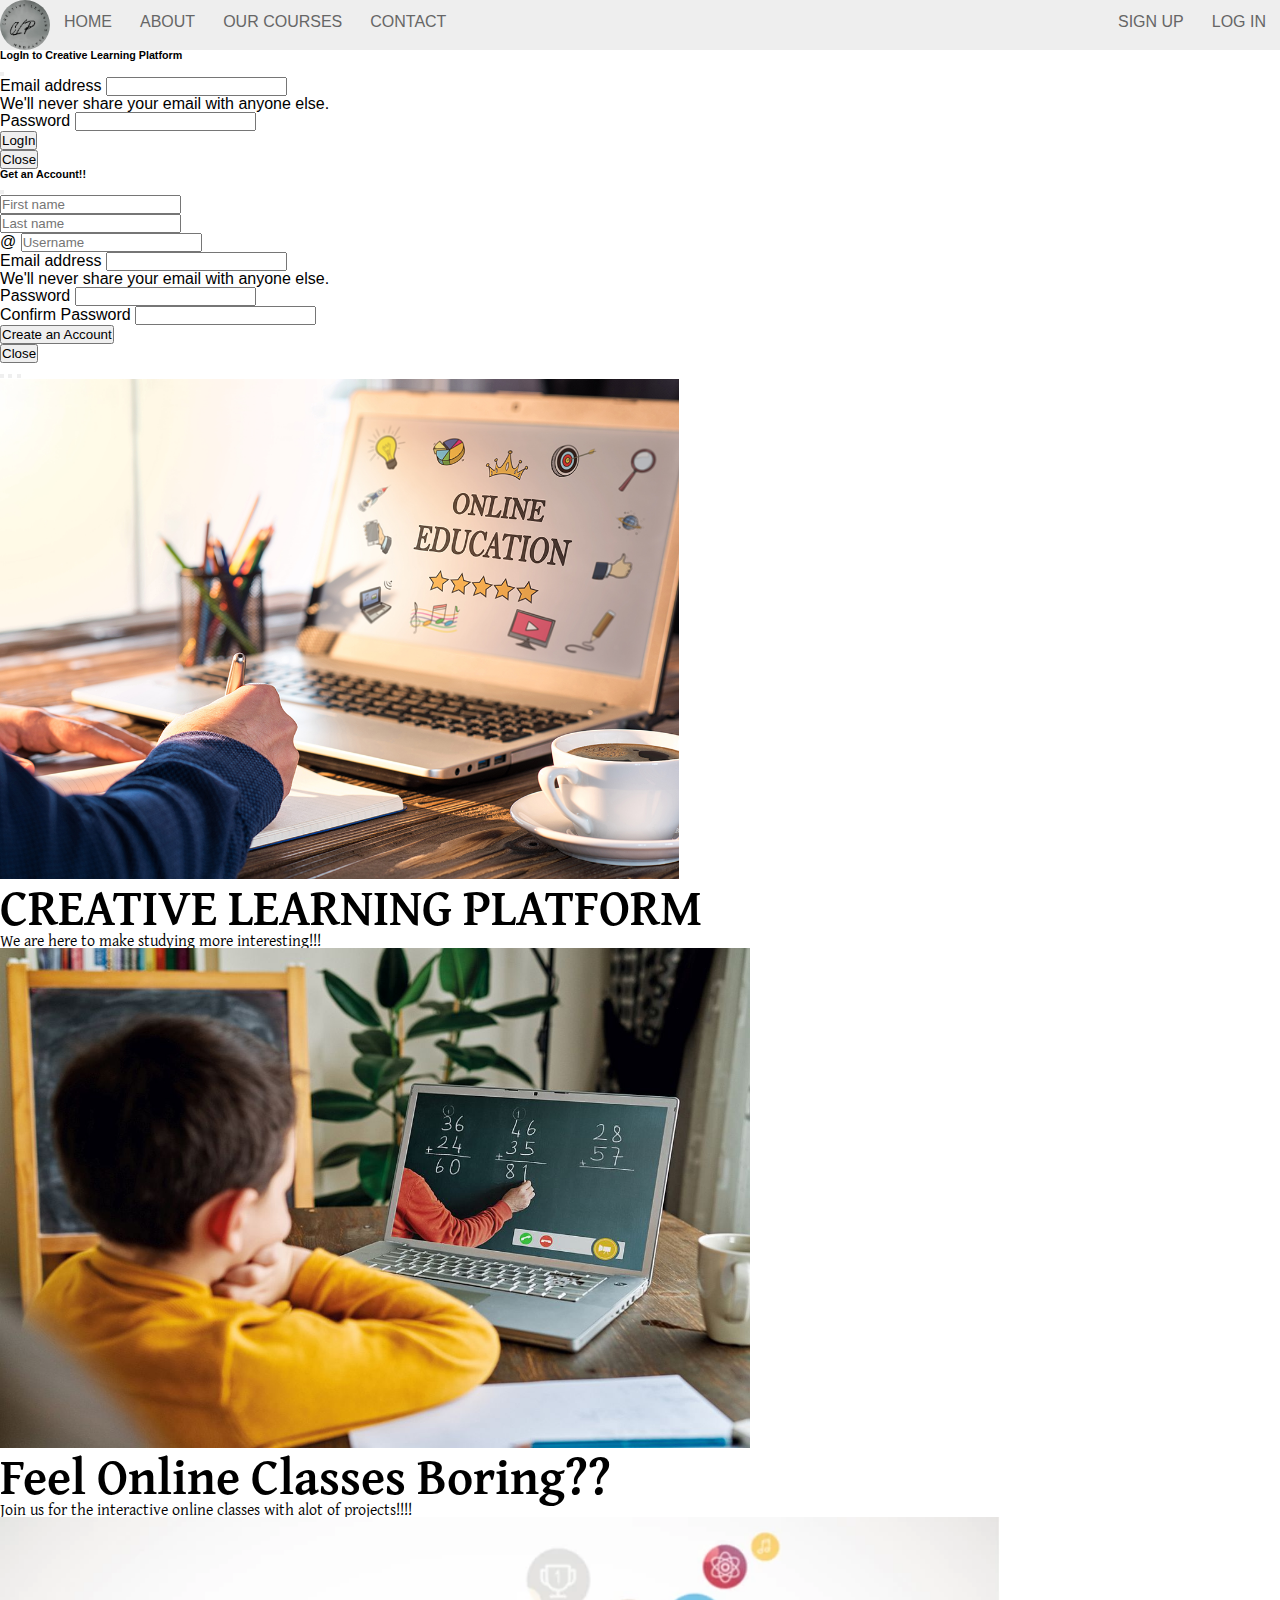
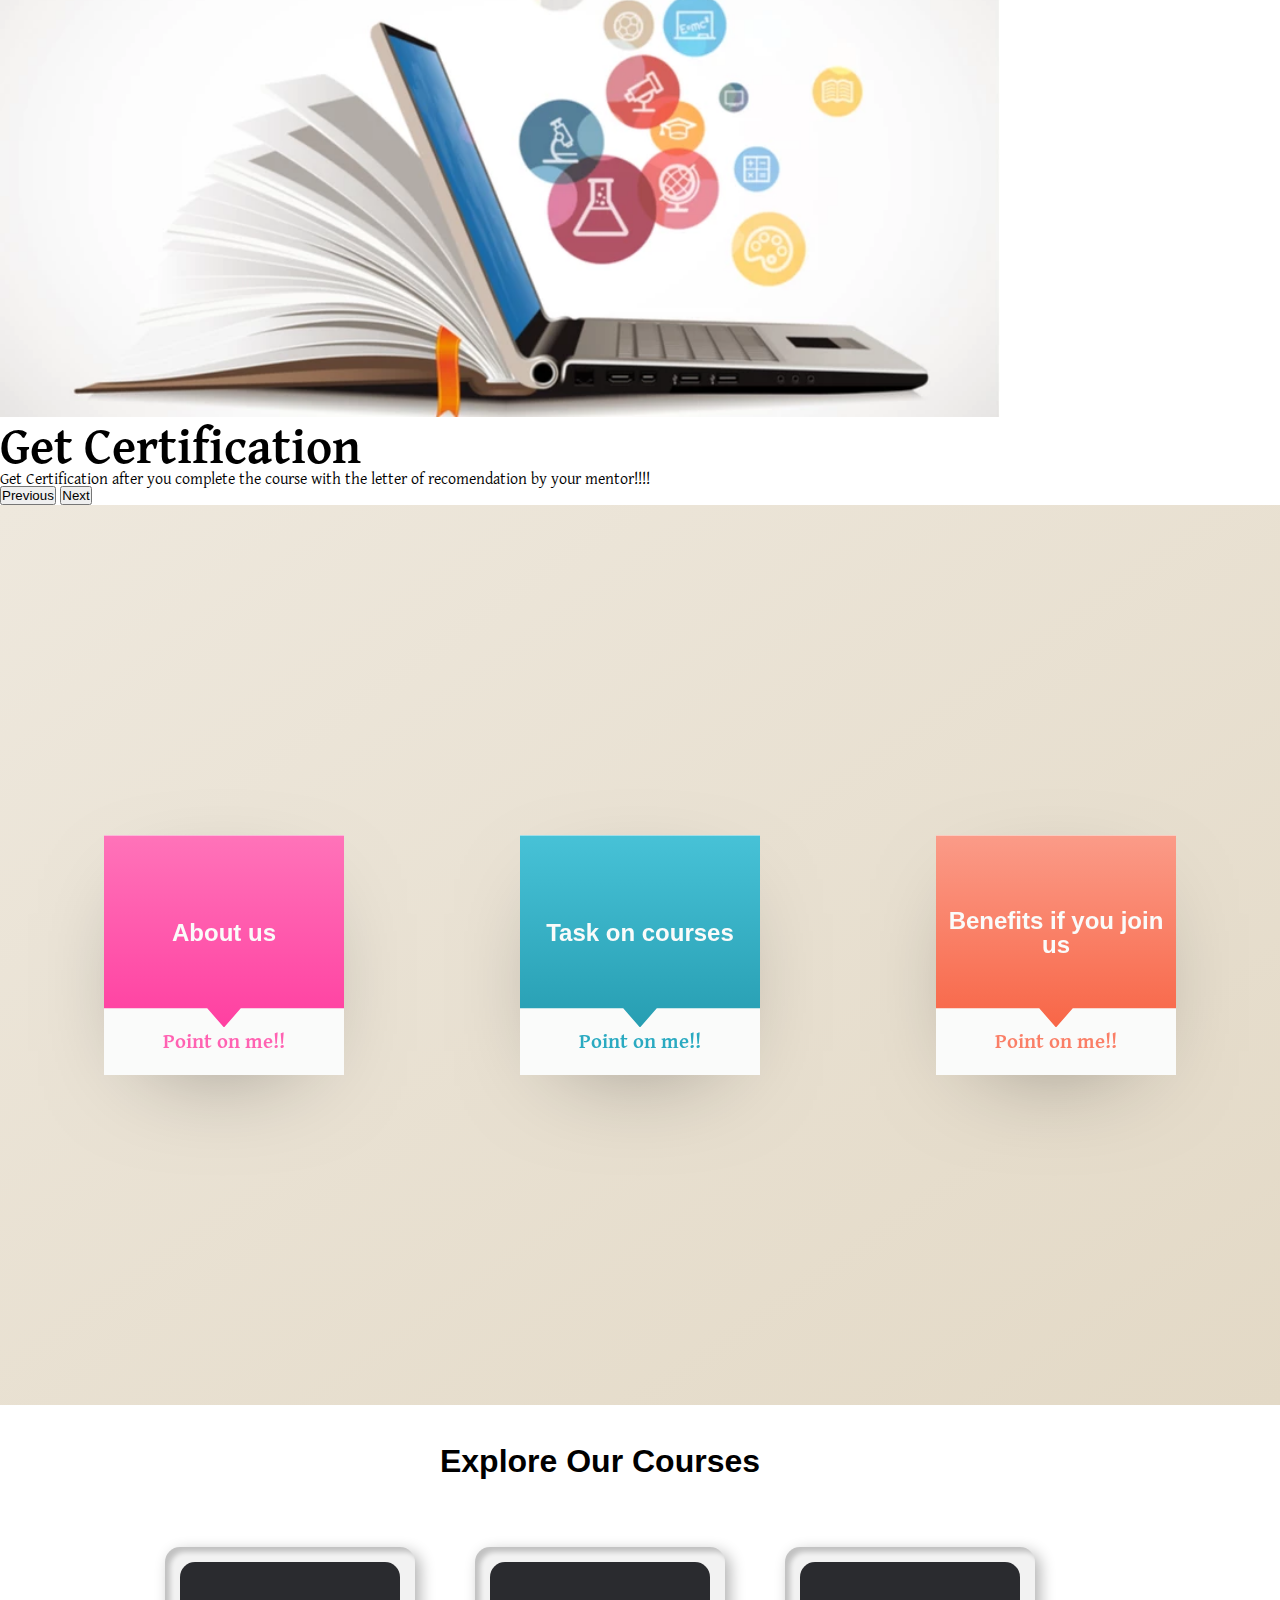
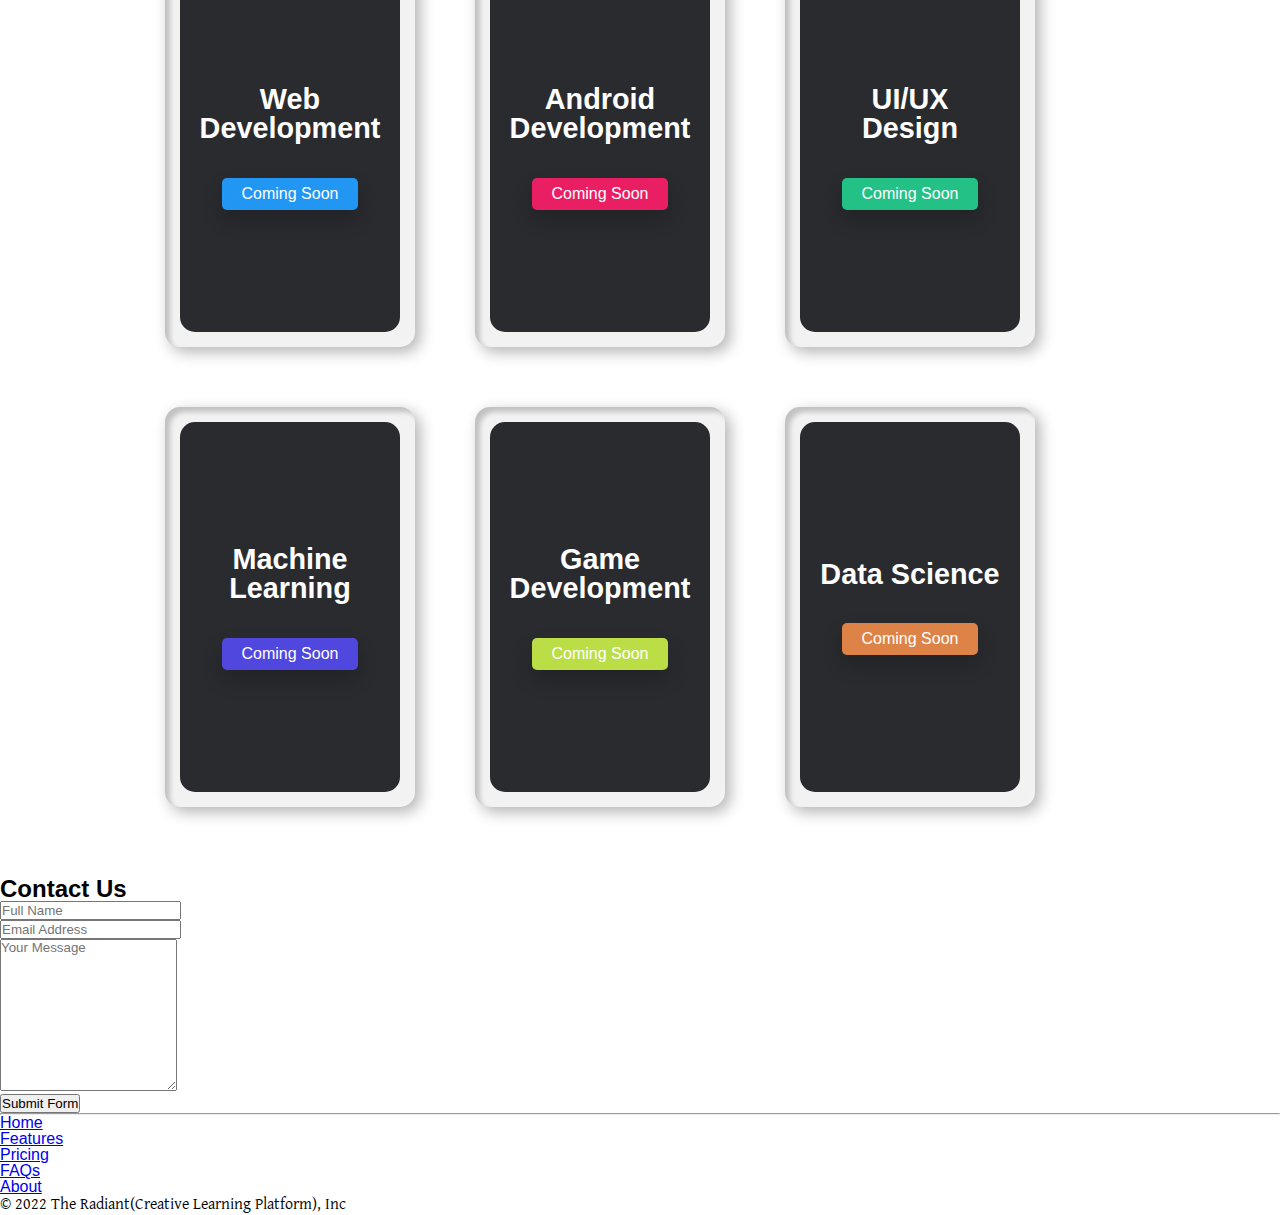
<file: index.html>
<!DOCTYPE html>
<html lang="en">

<head>
  <meta charset="UTF-8">
  <meta http-equiv="X-UA-Compatible" content="IE=edge">
  <meta name="viewport" content="width=device-width, initial-scale=1.0">
  <title>Document</title>
  <link href="https://cdn.jsdelivr.net/npm/bootstrap@5.2.0-beta1/dist/css/bootstrap.min.css" rel="stylesheet"
    integrity="sha384-0evHe/X+R7YkIZDRvuzKMRqM+OrBnVFBL6DOitfPri4tjfHxaWutUpFmBp4vmVor" crossorigin="anonymous">
  <link rel="stylesheet" href="index.css">
  <link rel="preconnect" href="https://fonts.googleapis.com">
  <link rel="preconnect" href="https://fonts.gstatic.com" crossorigin>
  <link href="https://fonts.googleapis.com/css2?family=Gentium+Plus:ital,wght@1,700&display=swap" rel="stylesheet">
</head>

<body>
  <nav>
    <ul class="topnav" id="dropdownClick">
      <li class="logo">
        <embed src="Grey Minimalist Circle Script Signature Animated Logo.gif" frameborder="0"></embed>
      </li>
      <li>
        <a href="#home">Home</a>
      </li>
      <li>
        <a href="#about">About</a>
      </li>
      <li>
        <a href="#ourcourses">Our Courses</a>
      </li>
      <li>
        <a href="#contact">Contact</a>
      </li>
      <li class="topnav-right">
        <a href="#login" data-bs-toggle="modal"
        data-bs-target="#loginModal">Log In</a>
      </li>
      <li class="topnav-right">
        <a href="#signup" data-bs-toggle="modal"
        data-bs-target="#signupModal">Sign Up</a>
      </li>
      <li class="dropdownIcon"><a href="javascript:void(0)" onclick="dropdownMenu()">☰</a></li>

    </ul>
  </nav>
  <!-- LogIn Modal -->
    <div class="modal fade" id="loginModal" tabindex="-1" aria-labelledby="loginModalLabel" aria-hidden="true">
        <div class="modal-dialog">
            <div class="modal-content">
                <div class="modal-header">
                    <h6 class="modal-title" id="loginModalLabel">LogIn to Creative Learning Platform</h6>
                    <button type="button" class="btn-close" data-bs-dismiss="modal" aria-label="Close"></button>
                </div>
                <div class="modal-body">
                    <form>
                        <div class="mb-3">
                            <label for="exampleInputEmail1" class="form-label">Email address</label>
                            <input type="email" class="form-control" id="exampleInputEmail1"
                                aria-describedby="emailHelp">
                            <div id="emailHelp" class="form-text">We'll never share your email with anyone else.</div>
                        </div>
                        <div class="mb-3">
                            <label for="exampleInputPassword1" class="form-label">Password</label>
                            <input type="password" class="form-control" id="exampleInputPassword1">
                        </div>
                        
                        <button type="submit" class="btn btn-primary">LogIn</button>
                    </form>
                </div>
                <div class="modal-footer">
                    <button type="button" class="btn btn-secondary" data-bs-dismiss="modal">Close</button>
                </div>
            </div>
        </div>
    </div>
    

    <!-- SignUp Modal -->
    <div class="modal fade" id="signupModal" tabindex="-1" aria-labelledby="signupModalLabel" aria-hidden="true">
        <div class="modal-dialog">
            <div class="modal-content">
                <div class="modal-header">
                    <h6 class="modal-title" id="signupModalLabel">Get an Account!!</h6>
                    <button type="button" class="btn-close" data-bs-dismiss="modal" aria-label="Close"></button>
                </div>
                <div class="modal-body">
                    <form>
                        <div class="mb-3">
                            <div class="row">
                                <div class="col">
                                    <input type="text" class="form-control" placeholder="First name"
                                        aria-label="First name">
                                </div>
                                <div class="col">
                                    <input type="text" class="form-control" placeholder="Last name"
                                        aria-label="Last name">
                                </div>
                            </div>
                            <div class="input-group mb-3 my-4">
                                <span class="input-group-text" id="basic-addon1">@</span>
                                <input type="text" class="form-control" placeholder="Username" aria-label="Username"
                                    aria-describedby="basic-addon1">
                            </div>
                            <label for="exampleInputEmail1" class="form-label">Email address</label>
                            <input type="email" class="form-control" id="exampleInputEmail1"
                                aria-describedby="emailHelp">
                            <div id="emailHelp" class="form-text">We'll never share your email with anyone else.</div>
                        </div>
                        <div class="mb-3">
                            <label for="exampleInputPassword1" class="form-label">Password</label>
                            <input type="password" class="form-control" id="exampleInputPassword1">
                        </div>
                        <div class="mb-3">
                            <label for="cexampleInputPassword1" class="form-label">Confirm Password</label>
                            <input type="password" class="form-control" id="cexampleInputPassword1">
                        </div>
                        <button type="submit" class="btn btn-primary">Create an Account</button>
                    </form>
                </div>
                <div class="modal-footer">
                    <button type="button" class="btn btn-secondary" data-bs-dismiss="modal">Close</button>
                </div>
            </div>
        </div>
    </div>
  <!-------------------------------------------Carousel----------------------------------------------------->

  <div id="carouselExampleCaptions" class="carousel slide" data-bs-ride="false">
    <div class="carousel-indicators">
      <button type="button" data-bs-target="#carouselExampleCaptions" data-bs-slide-to="0" class="active"
        aria-current="true" aria-label="Slide 1"></button>
      <button type="button" data-bs-target="#carouselExampleCaptions" data-bs-slide-to="1"
        aria-label="Slide 2"></button>
      <button type="button" data-bs-target="#carouselExampleCaptions" data-bs-slide-to="2"
        aria-label="Slide 3"></button>
    </div>
    <div class="carousel-inner">
      <div class="carousel-item active">
        <img src="online-education.png" class="d-block w-100" alt="..." height="500px">
        <div class="carousel-caption d-none d-md-block text-info">
          <h5>CREATIVE LEARNING PLATFORM</h5>
          <p>We are here to make studying more interesting!!!</p>
        </div>
      </div>
      <div class="carousel-item">
        <img src="online study.jpg" class="d-block w-100" alt="..." height="500px">
        <div class="carousel-caption d-none d-md-block text-dark">
          <h5>Feel Online Classes Boring??</h5>
          <p>Join us for the interactive online classes with alot of projects!!!!</p>
        </div>
      </div>
      <div class="carousel-item">
        <img src="Alternative-ways-of-learning.png" class="d-block w-100" alt="..." height="500px">
        <div class="carousel-caption d-none d-md-block text-danger">
          <h5>Get Certification</h5>
          <p>Get Certification after you complete the course with the letter of recomendation by your mentor!!!!</p>
        </div>
      </div>
    </div>
    <button class="carousel-control-prev" type="button" data-bs-target="#carouselExampleCaptions" data-bs-slide="prev">
      <span class="carousel-control-prev-icon" aria-hidden="true"></span>
      <span class="visually-hidden">Previous</span>
    </button>
    <button class="carousel-control-next" type="button" data-bs-target="#carouselExampleCaptions" data-bs-slide="next">
      <span class="carousel-control-next-icon" aria-hidden="true"></span>
      <span class="visually-hidden">Next</span>
    </button>
  </div>
  <div class="b-example-divider"></div>

  <!-- --------------------------------------About Us------------------------------------------------------------------ -->
  <main class="main" id="about">

    <section class="card-area">

      <!-- Card: about us-->
      <section class="card-section">
        <div class="card">
          <div class="flip-card">
            <div class="flip-card__container">
              <div class="card-front">
                <div class="card-front__tp card-front__tp--aboutus">

                  <h2 class="card-front__heading">
                    About us
                  </h2>
                </div>

                <div class="card-front__bt">
                  <p class="card-front__text-view card-front__text-view--aboutus">
                    Point on me!!
                  </p>
                </div>
              </div>
              <div class="card-back">
                <embed src="image_processing20200731-32346-ubmbn0.gif" class="gif_container" type="">
              </div>
            </div>
          </div>

          <div class="inside-page">
            <div class="inside-page__container">
              <h3 class="inside-page__heading inside-page__heading--aboutus">
                about us
              </h3>
              <p class="inside-page__text">
                We are here to make online education more interesting by teaching online courses with some fun task which you will be interested to take part in!!!
              </p>
            </div>
          </div>
        </div>
      </section>

      <!-- Card: why us -->
      <section class="card-section">
        <div class="card">
          <div class="flip-card">
            <div class="flip-card__container">
              <div class="card-front">
                <div class="card-front__tp card-front__tp--whyus">
                  <h2 class="card-front__heading">
                    Task on courses
                  </h2>
                </div>

                <div class="card-front__bt">
                  <p class="card-front__text-view card-front__text-view--whyus">
                    Point on me!!
                  </p>
                </div>
              </div>

              <div class="card-back">

              </div>
            </div>
          </div>

          <div class="inside-page">
            <div class="inside-page__container">
              <h3 class="inside-page__heading inside-page__heading--whyus">
                What will happen in the course you choose??
              </h3>
              <p class="inside-page__text">
                In your course you will get pre-recorded video to watch professional teachers and in the end of topic you have to do a task either in group or in individual depending on the task which is given.
              </p>

            </div>
          </div>
        </div>
      </section>

      <!-- Card: Benefits joining us -->
      <section class="card-section">
        <div class="card">
          <div class="flip-card">
            <div class="flip-card__container">
              <div class="card-front">
                <div class="card-front__tp card-front__tp--benefit">
                  <h2 class="card-front__heading" style="text-align: center ;">
                    Benefits if you join us
                  </h2>
                </div>

                <div class="card-front__bt">
                  <p class="card-front__text-view card-front__text-view--benefit">
                    Point on me!!
                  </p>
                </div>
              </div>
              <div class="card-back">

              </div>
            </div>
          </div>

          <div class="inside-page">
            <div class="inside-page__container">
              <h3 class="inside-page__heading inside-page__heading--benefit">
                What are the Benefits???
              </h3>
              <p class="inside-page__text">
                You will have a amazing experience in the course you choose followed by a big project which will be guided by your mentor and upon completing the course you will recieve certificate and the letter of recomendation from your respected mentor.
              </p>
            </div>
          </div>
        </div>
      </section>
  </main>




  <!-- ---------------------------- Our Courses ---------------------------------------------------------------------------- -->
  <div class="container" id="ourcourses">
    <h1> Explore Our Courses</h1>
  </div>

  <div class="container">
    <div class="card">
      <div class="box">
        <div class="content">
          <h3>Web Development</h3>
          <a href="#">Coming Soon</a>
        </div>
      </div>
    </div>

    <div class="card">
      <div class="box">
        <div class="content">
          <h3>Android Development</h3>
          <a href="#">Coming Soon</a>
        </div>
      </div>
    </div>

    <div class="card">
      <div class="box">
        <div class="content">
          <h3>UI/UX Design</h3>
          <a href="#">Coming Soon</a>
        </div>
      </div>
    </div>
    <div class="card">
      <div class="box">
        <div class="content">
          <h3>Machine Learning</h3>
          <a href="#">Coming Soon</a>
        </div>
      </div>
    </div>
    <div class="card">
      <div class="box">
        <div class="content">
          <h3>Game Development</h3>
           
          <a href="#">Coming Soon</a>
        </div>
      </div>
    </div>
    <div class="card">
      <div class="box">
        <div class="content">
          <h3>Data Science</h3>
          <a href="#">Coming Soon</a>
        </div>
      </div>
    </div>
  </div>
  <!-- ------------------------------------------------------Contact---------------------------------------------------------- -->
  <div class="container-sm text-center my-4" id="contact">
    <h2>
      Contact Us
    </h2>
  </div>
  <div class="container-sm">
    <form target="_blank" action="https://formsubmit.co/team.theradiant@gmail.com" method="POST">
      <div class="form-group">
        <div class="form-row">
          <div class="col">
            <input type="text" name="name" class="form-control" placeholder="Full Name" required>
          </div>
          <div class="col">
            <input type="email" name="email" class="form-control" placeholder="Email Address" required>
          </div>
        </div>
      </div>
      <div class="form-group">
        <textarea placeholder="Your Message" class="form-control" name="message" rows="10" required></textarea>
      </div>
      <input type="hidden" name="_next" value="https://radiant11.netlify.app/">
      <button type="submit" class="btn btn-lg btn-dark btn-block">Submit Form</button>
    </form>
  </div>




  <!-------------------------------------Footer--------------------------------------------------->
  <div class="container-fluid">
    <hr>
    <footer class="py-3 my-4">
      <ul class="nav justify-content-center border-bottom pb-3 mb-3">
        <li class="nav-item"><a href="#" class="nav-link px-2 text-muted">Home</a></li>
        <li class="nav-item"><a href="#" class="nav-link px-2 text-muted">Features</a></li>
        <li class="nav-item"><a href="#" class="nav-link px-2 text-muted">Pricing</a></li>
        <li class="nav-item"><a href="#" class="nav-link px-2 text-muted">FAQs</a></li>
        <li class="nav-item"><a href="#" class="nav-link px-2 text-muted">About</a></li>
      </ul>
      <p class="text-center text-muted">© 2022 The Radiant(Creative Learning Platform), Inc</p>
    </footer>
  </div>













  <script>
    function dropdownMenu() {
      var x = document.getElementById("dropdownClick");
      if (x.className === "topnav") {
        x.className += " responsive";
      }
    }
  </script>


  <script src="https://cdn.jsdelivr.net/npm/bootstrap@5.2.0-beta1/dist/js/bootstrap.bundle.min.js"
    integrity="sha384-pprn3073KE6tl6bjs2QrFaJGz5/SUsLqktiwsUTF55Jfv3qYSDhgCecCxMW52nD2"
    crossorigin="anonymous"></script>
</body>

</html>
</file>
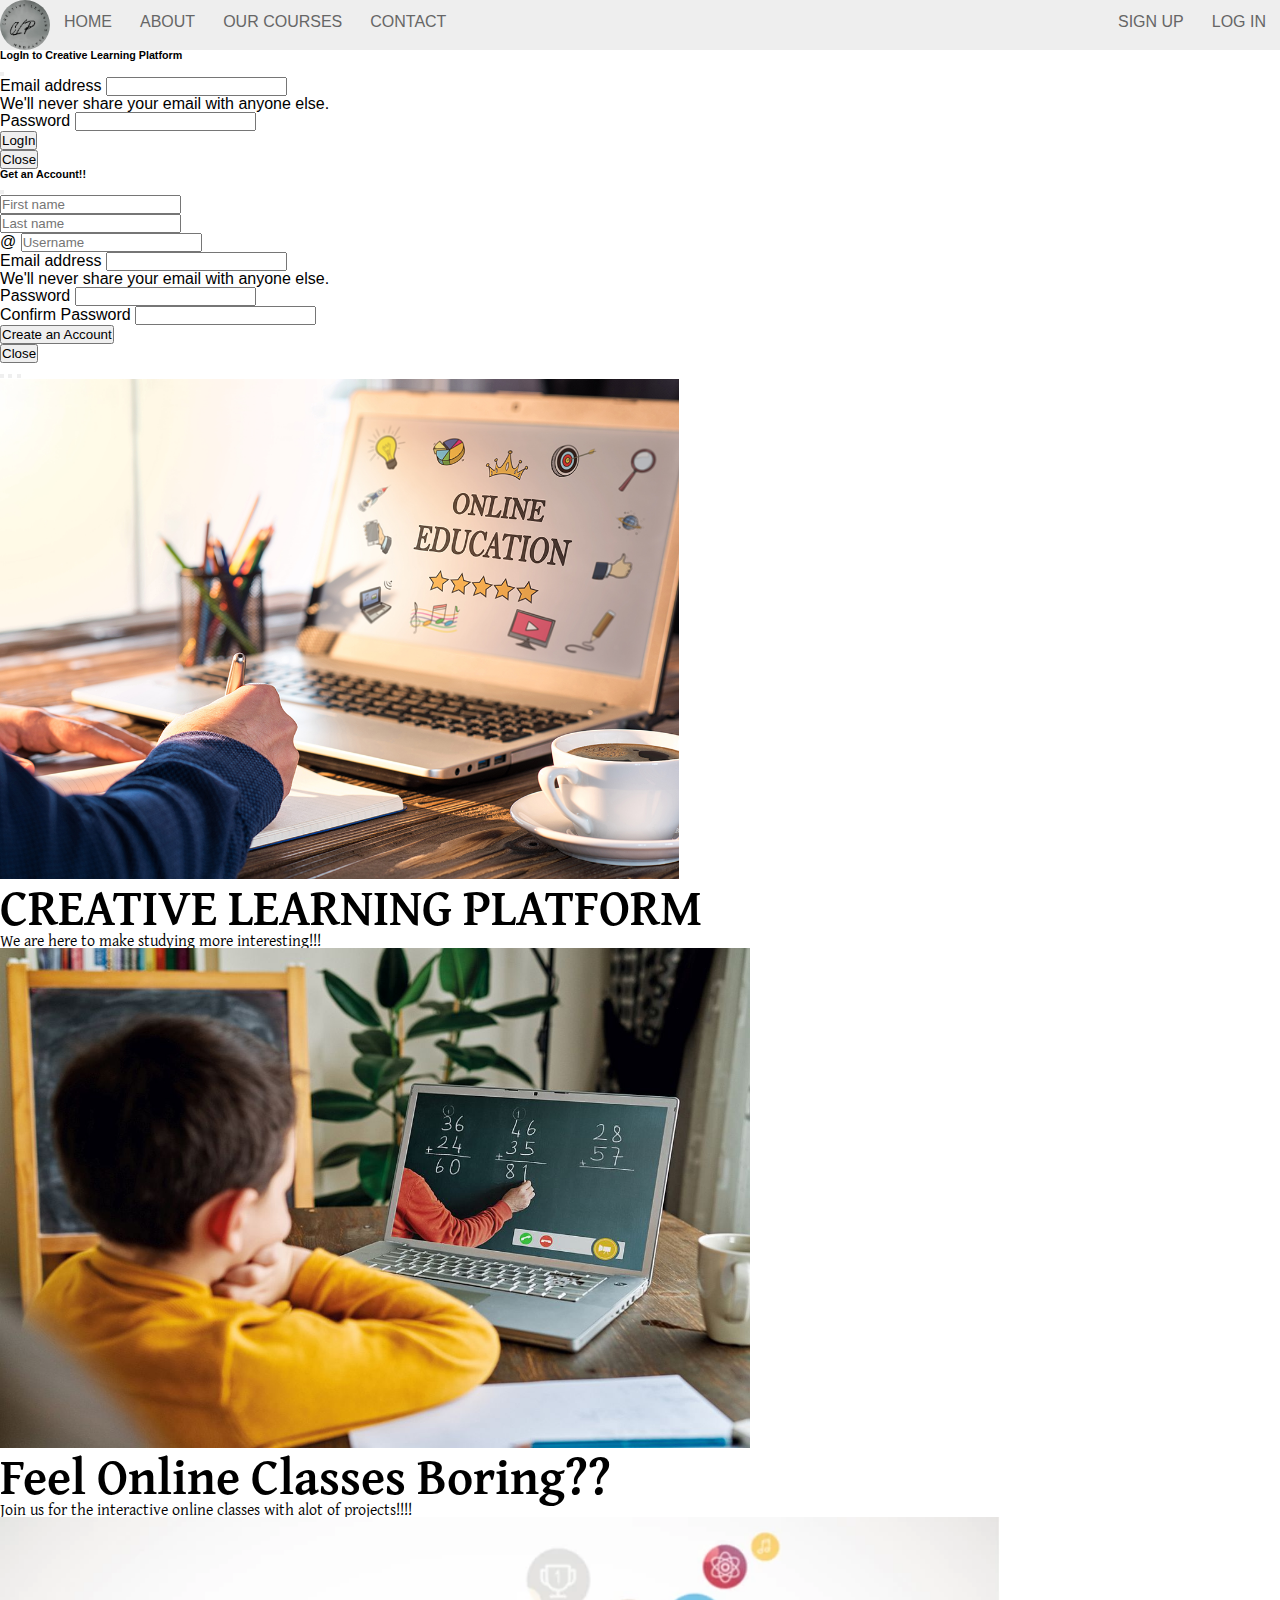
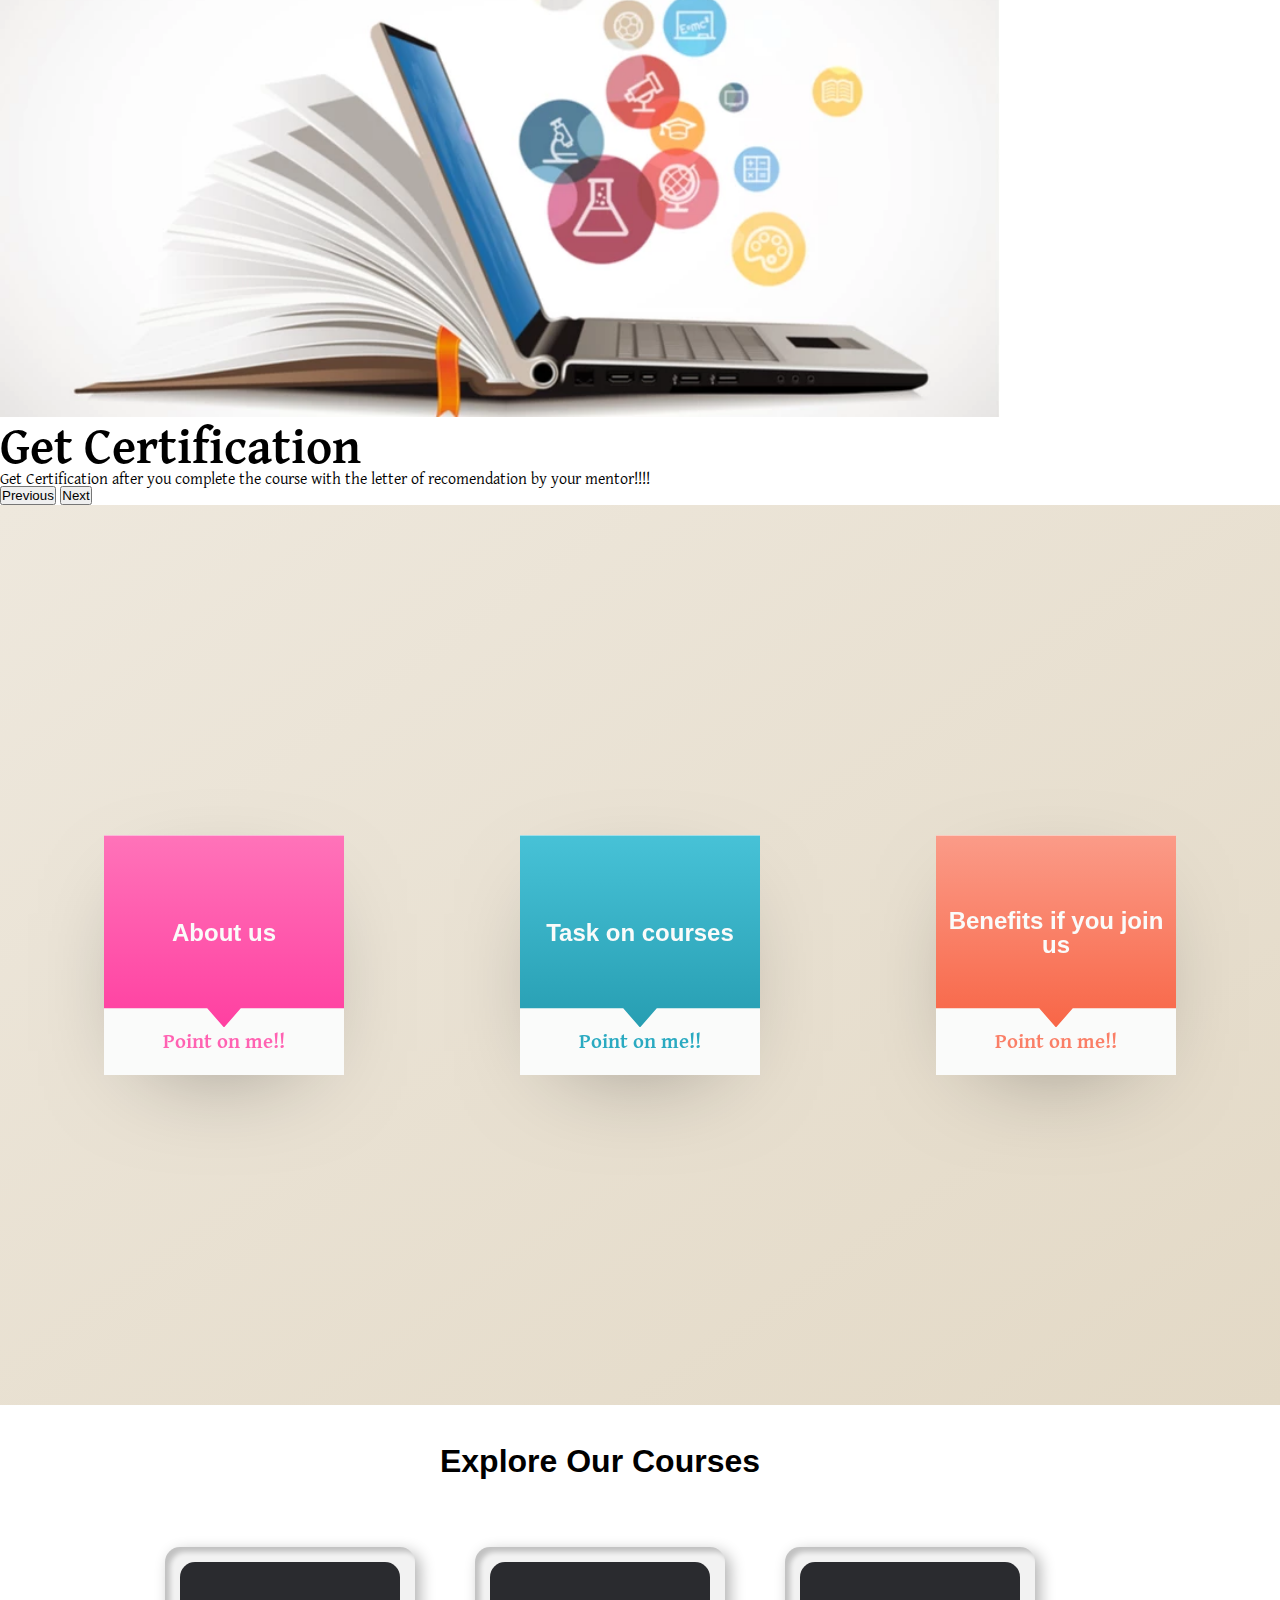
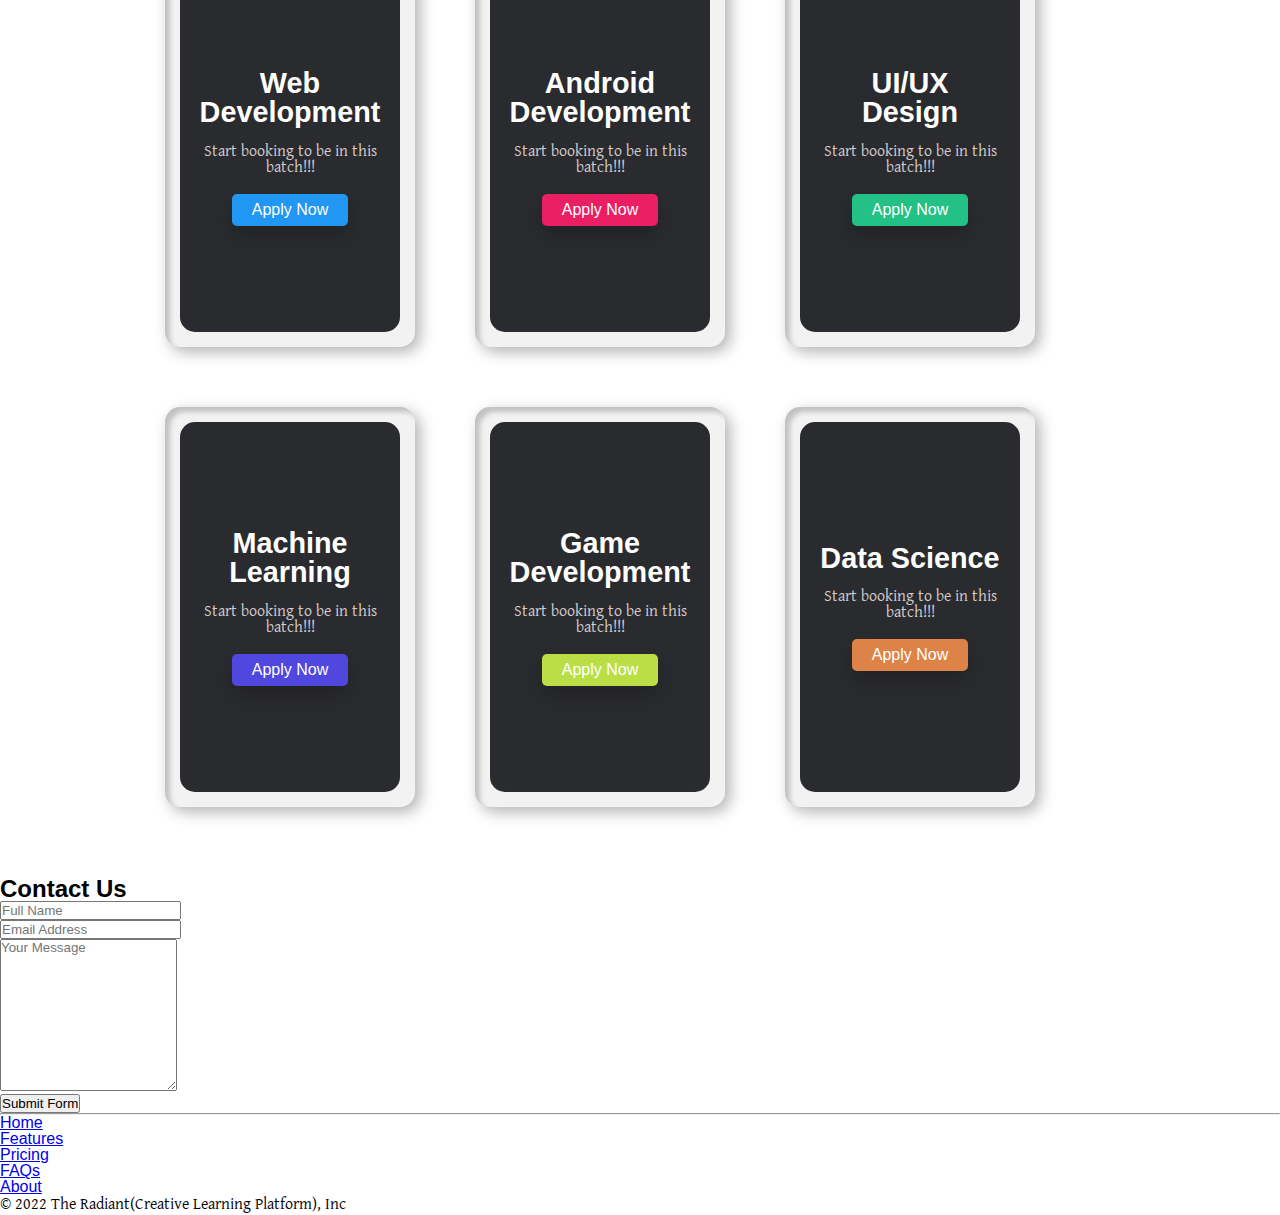
<file: main.html>
<!DOCTYPE html>
<html lang="en">

<head>
  <meta charset="UTF-8">
  <meta http-equiv="X-UA-Compatible" content="IE=edge">
  <meta name="viewport" content="width=device-width, initial-scale=1.0">
  <title>Document</title>
  <link href="https://cdn.jsdelivr.net/npm/bootstrap@5.2.0-beta1/dist/css/bootstrap.min.css" rel="stylesheet"
    integrity="sha384-0evHe/X+R7YkIZDRvuzKMRqM+OrBnVFBL6DOitfPri4tjfHxaWutUpFmBp4vmVor" crossorigin="anonymous">
  <link rel="stylesheet" href="main.css">
  <link rel="preconnect" href="https://fonts.googleapis.com">
  <link rel="preconnect" href="https://fonts.gstatic.com" crossorigin>
  <link href="https://fonts.googleapis.com/css2?family=Gentium+Plus:ital,wght@1,700&display=swap" rel="stylesheet">
</head>

<body>
  <nav>
    <ul class="topnav" id="dropdownClick">
      <li class="logo">
        <embed src="Grey Minimalist Circle Script Signature Animated Logo.gif" frameborder="0"></embed>
      </li>
      <li>
        <a href="#home">Home</a>
      </li>
      <li>
        <a href="#about">About</a>
      </li>
      <li>
        <a href="#ourcourses">Our Courses</a>
      </li>
      <li>
        <a href="#contact">Contact</a>
      </li>
      <li class="topnav-right">
        <a href="#login" data-bs-toggle="modal"
        data-bs-target="#loginModal">Log In</a>
      </li>
      <li class="topnav-right">
        <a href="#signup" data-bs-toggle="modal"
        data-bs-target="#signupModal">Sign Up</a>
      </li>
      <li class="dropdownIcon"><a href="javascript:void(0)" onclick="dropdownMenu()">☰</a></li>

    </ul>
  </nav>
  <!-- LogIn Modal -->
    <div class="modal fade" id="loginModal" tabindex="-1" aria-labelledby="loginModalLabel" aria-hidden="true">
        <div class="modal-dialog">
            <div class="modal-content">
                <div class="modal-header">
                    <h6 class="modal-title" id="loginModalLabel">LogIn to Creative Learning Platform</h6>
                    <button type="button" class="btn-close" data-bs-dismiss="modal" aria-label="Close"></button>
                </div>
                <div class="modal-body">
                    <form>
                        <div class="mb-3">
                            <label for="exampleInputEmail1" class="form-label">Email address</label>
                            <input type="email" class="form-control" id="exampleInputEmail1"
                                aria-describedby="emailHelp">
                            <div id="emailHelp" class="form-text">We'll never share your email with anyone else.</div>
                        </div>
                        <div class="mb-3">
                            <label for="exampleInputPassword1" class="form-label">Password</label>
                            <input type="password" class="form-control" id="exampleInputPassword1">
                        </div>
                        
                        <button type="submit" class="btn btn-primary">LogIn</button>
                    </form>
                </div>
                <div class="modal-footer">
                    <button type="button" class="btn btn-secondary" data-bs-dismiss="modal">Close</button>
                </div>
            </div>
        </div>
    </div>
    

    <!-- SignUp Modal -->
    <div class="modal fade" id="signupModal" tabindex="-1" aria-labelledby="signupModalLabel" aria-hidden="true">
        <div class="modal-dialog">
            <div class="modal-content">
                <div class="modal-header">
                    <h6 class="modal-title" id="signupModalLabel">Get an Account!!</h6>
                    <button type="button" class="btn-close" data-bs-dismiss="modal" aria-label="Close"></button>
                </div>
                <div class="modal-body">
                    <form>
                        <div class="mb-3">
                            <div class="row">
                                <div class="col">
                                    <input type="text" class="form-control" placeholder="First name"
                                        aria-label="First name">
                                </div>
                                <div class="col">
                                    <input type="text" class="form-control" placeholder="Last name"
                                        aria-label="Last name">
                                </div>
                            </div>
                            <div class="input-group mb-3 my-4">
                                <span class="input-group-text" id="basic-addon1">@</span>
                                <input type="text" class="form-control" placeholder="Username" aria-label="Username"
                                    aria-describedby="basic-addon1">
                            </div>
                            <label for="exampleInputEmail1" class="form-label">Email address</label>
                            <input type="email" class="form-control" id="exampleInputEmail1"
                                aria-describedby="emailHelp">
                            <div id="emailHelp" class="form-text">We'll never share your email with anyone else.</div>
                        </div>
                        <div class="mb-3">
                            <label for="exampleInputPassword1" class="form-label">Password</label>
                            <input type="password" class="form-control" id="exampleInputPassword1">
                        </div>
                        <div class="mb-3">
                            <label for="cexampleInputPassword1" class="form-label">Confirm Password</label>
                            <input type="password" class="form-control" id="cexampleInputPassword1">
                        </div>
                        <button type="submit" class="btn btn-primary">Create an Account</button>
                    </form>
                </div>
                <div class="modal-footer">
                    <button type="button" class="btn btn-secondary" data-bs-dismiss="modal">Close</button>
                </div>
            </div>
        </div>
    </div>
  <!-------------------------------------------Carousel----------------------------------------------------->

  <div id="carouselExampleCaptions" class="carousel slide" data-bs-ride="false">
    <div class="carousel-indicators">
      <button type="button" data-bs-target="#carouselExampleCaptions" data-bs-slide-to="0" class="active"
        aria-current="true" aria-label="Slide 1"></button>
      <button type="button" data-bs-target="#carouselExampleCaptions" data-bs-slide-to="1"
        aria-label="Slide 2"></button>
      <button type="button" data-bs-target="#carouselExampleCaptions" data-bs-slide-to="2"
        aria-label="Slide 3"></button>
    </div>
    <div class="carousel-inner">
      <div class="carousel-item active">
        <img src="online-education.png" class="d-block w-100" alt="..." height="500px">
        <div class="carousel-caption d-none d-md-block text-info">
          <h5>CREATIVE LEARNING PLATFORM</h5>
          <p>We are here to make studying more interesting!!!</p>
        </div>
      </div>
      <div class="carousel-item">
        <img src="online study.jpg" class="d-block w-100" alt="..." height="500px">
        <div class="carousel-caption d-none d-md-block text-dark">
          <h5>Feel Online Classes Boring??</h5>
          <p>Join us for the interactive online classes with alot of projects!!!!</p>
        </div>
      </div>
      <div class="carousel-item">
        <img src="Alternative-ways-of-learning.png" class="d-block w-100" alt="..." height="500px">
        <div class="carousel-caption d-none d-md-block text-danger">
          <h5>Get Certification</h5>
          <p>Get Certification after you complete the course with the letter of recomendation by your mentor!!!!</p>
        </div>
      </div>
    </div>
    <button class="carousel-control-prev" type="button" data-bs-target="#carouselExampleCaptions" data-bs-slide="prev">
      <span class="carousel-control-prev-icon" aria-hidden="true"></span>
      <span class="visually-hidden">Previous</span>
    </button>
    <button class="carousel-control-next" type="button" data-bs-target="#carouselExampleCaptions" data-bs-slide="next">
      <span class="carousel-control-next-icon" aria-hidden="true"></span>
      <span class="visually-hidden">Next</span>
    </button>
  </div>
  <div class="b-example-divider"></div>

  <!-- --------------------------------------About Us------------------------------------------------------------------ -->
  <main class="main" id="about">

    <section class="card-area">

      <!-- Card: about us-->
      <section class="card-section">
        <div class="card">
          <div class="flip-card">
            <div class="flip-card__container">
              <div class="card-front">
                <div class="card-front__tp card-front__tp--aboutus">

                  <h2 class="card-front__heading">
                    About us
                  </h2>
                </div>

                <div class="card-front__bt">
                  <p class="card-front__text-view card-front__text-view--aboutus">
                    Point on me!!
                  </p>
                </div>
              </div>
              <div class="card-back">
                <embed src="image_processing20200731-32346-ubmbn0.gif" class="gif_container" type="">
              </div>
            </div>
          </div>

          <div class="inside-page">
            <div class="inside-page__container">
              <h3 class="inside-page__heading inside-page__heading--aboutus">
                about us
              </h3>
              <p class="inside-page__text">
                We are here to make online education more interesting by teaching online courses with some fun task which you will be interested to take part in!!!
              </p>
            </div>
          </div>
        </div>
      </section>

      <!-- Card: why us -->
      <section class="card-section">
        <div class="card">
          <div class="flip-card">
            <div class="flip-card__container">
              <div class="card-front">
                <div class="card-front__tp card-front__tp--whyus">
                  <h2 class="card-front__heading">
                    Task on courses
                  </h2>
                </div>

                <div class="card-front__bt">
                  <p class="card-front__text-view card-front__text-view--whyus">
                    Point on me!!
                  </p>
                </div>
              </div>

              <div class="card-back">

              </div>
            </div>
          </div>

          <div class="inside-page">
            <div class="inside-page__container">
              <h3 class="inside-page__heading inside-page__heading--whyus">
                What will happen in the course you choose??
              </h3>
              <p class="inside-page__text">
                In your course you will get pre-recorded video to watch professional teachers and in the end of topic you have to do a task either in group or in individual depending on the task which is given.
              </p>

            </div>
          </div>
        </div>
      </section>

      <!-- Card: Benefits joining us -->
      <section class="card-section">
        <div class="card">
          <div class="flip-card">
            <div class="flip-card__container">
              <div class="card-front">
                <div class="card-front__tp card-front__tp--benefit">
                  <h2 class="card-front__heading" style="text-align: center ;">
                    Benefits if you join us
                  </h2>
                </div>

                <div class="card-front__bt">
                  <p class="card-front__text-view card-front__text-view--benefit">
                    Point on me!!
                  </p>
                </div>
              </div>
              <div class="card-back">

              </div>
            </div>
          </div>

          <div class="inside-page">
            <div class="inside-page__container">
              <h3 class="inside-page__heading inside-page__heading--benefit">
                What are the Benefits???
              </h3>
              <p class="inside-page__text">
                You will have a amazing experience in the course you choose followed by a big project which will be guided by your mentor and upon completing the course you will recieve certificate and the letter of recomendation from your respected mentor.
              </p>
            </div>
          </div>
        </div>
      </section>
  </main>




  <!-- ---------------------------- Our Courses ---------------------------------------------------------------------------- -->
  <div class="container" id="ourcourses">
    <h1> Explore Our Courses</h1>
  </div>

  <div class="container">
    <div class="card">
      <div class="box">
        <div class="content">
          <h3>Web Development</h3>
          <p>
            Start booking to be in this batch!!!
          </p>
          <a href="#">Apply Now</a>
        </div>
      </div>
    </div>

    <div class="card">
      <div class="box">
        <div class="content">
          <h3>Android Development</h3>
          <p>
            Start booking to be in this batch!!!
          </p>
          <a href="#">Apply Now</a>
        </div>
      </div>
    </div>

    <div class="card">
      <div class="box">
        <div class="content">
          <h3>UI/UX Design</h3>
          <p>
            Start booking to be in this batch!!!
          </p>
          <a href="#">Apply Now</a>
        </div>
      </div>
    </div>
    <div class="card">
      <div class="box">
        <div class="content">
          <h3>Machine Learning</h3>
          <p>
            Start booking to be in this batch!!!
          </p>
          <a href="#">Apply Now</a>
        </div>
      </div>
    </div>
    <div class="card">
      <div class="box">
        <div class="content">
          <h3>Game Development</h3>
          <p>
            Start booking to be in this batch!!!
          </p>
          <a href="#">Apply Now</a>
        </div>
      </div>
    </div>
    <div class="card">
      <div class="box">
        <div class="content">
          <h3>Data Science</h3>
          <p>
            Start booking to be in this batch!!!
          </p>
          <a href="#">Apply Now</a>
        </div>
      </div>
    </div>
  </div>
  <!-- ------------------------------------------------------Contact---------------------------------------------------------- -->
  <div class="container-sm text-center my-4" id="contact">
    <h2>
      Contact Us
    </h2>
  </div>
  <div class="container-sm">
    <form target="_blank" action="https://formsubmit.co/team.theradiant@gmail.com" method="POST">
      <div class="form-group">
        <div class="form-row">
          <div class="col">
            <input type="text" name="name" class="form-control" placeholder="Full Name" required>
          </div>
          <div class="col">
            <input type="email" name="email" class="form-control" placeholder="Email Address" required>
          </div>
        </div>
      </div>
      <div class="form-group">
        <textarea placeholder="Your Message" class="form-control" name="message" rows="10" required></textarea>
      </div>
      <input type="hidden" name="_next" value="http://127.0.0.1:5500/main.html">
      <button type="submit" class="btn btn-lg btn-dark btn-block">Submit Form</button>
    </form>
  </div>




  <!-------------------------------------Footer--------------------------------------------------->
  <div class="container-fluid">
    <hr>
    <footer class="py-3 my-4">
      <ul class="nav justify-content-center border-bottom pb-3 mb-3">
        <li class="nav-item"><a href="#" class="nav-link px-2 text-muted">Home</a></li>
        <li class="nav-item"><a href="#" class="nav-link px-2 text-muted">Features</a></li>
        <li class="nav-item"><a href="#" class="nav-link px-2 text-muted">Pricing</a></li>
        <li class="nav-item"><a href="#" class="nav-link px-2 text-muted">FAQs</a></li>
        <li class="nav-item"><a href="#" class="nav-link px-2 text-muted">About</a></li>
      </ul>
      <p class="text-center text-muted">© 2022 The Radiant(Creative Learning Platform), Inc</p>
    </footer>
  </div>













  <script>
    function dropdownMenu() {
      var x = document.getElementById("dropdownClick");
      if (x.className === "topnav") {
        x.className += " responsive";
      }
    }
  </script>


  <script src="https://cdn.jsdelivr.net/npm/bootstrap@5.2.0-beta1/dist/js/bootstrap.bundle.min.js"
    integrity="sha384-pprn3073KE6tl6bjs2QrFaJGz5/SUsLqktiwsUTF55Jfv3qYSDhgCecCxMW52nD2"
    crossorigin="anonymous"></script>
</body>

</html>
</file>
<file: index.css>
/* ############# Defaults ############### */

nav,
header,
footer{
    display: block;
}

body{
    line-height: 1;
    margin: 0;
}

/* ################### Nav Bar ################## */

nav{
    width: 100%;
    margin: 0;
    
}

nav ul{
    background-color: #eee;
    overflow: hidden;
    margin: 0;
    padding: 0;
    
}

ul.topnav li {
    list-style: none;
    float: left;
}
ul.topnav li embed{
    height: 50px;
    width: 50px;
    display: block;
    margin: auto;
    border-radius: 50%;
}
ul.topnav li.topnav-right{
    float: right;
}

ul.topnav li a{
    display: block;
    text-decoration: none;
    min-height: 16px;
    text-align: center;
    padding: 14px;
    text-transform: uppercase;
    color: #666;
}

ul.topnav li a:hover {
    background-color: #0080ff;
    color: #fff;
}

ul.topnav li.dropdownIcon{
    display: none;

}

/* ################# Carousel ############# */
h5{
    font-family: 'Gentium Plus', serif;
    font-size: 50px;
}
p{
    font-family: 'Gentium Plus', serif;
}

/* ################# About Us ############# */

/* Main heading for card's front cover */
.card-front__heading {
  font-size: 1.5rem;
  margin-top: .25rem;
}

/* Main heading for inside page */
.inside-page__heading { 
  padding-bottom: 1rem; 
  width: 100%;
}

/* Mixed */

/* For both inside page's main heading and 'view me' text on card front cover */
.inside-page__heading,
.card-front__text-view {
  font-size: 1.3rem;
  font-weight: 800;
  margin-top: .2rem;
}

.inside-page__heading--aboutus,
.card-front__text-view--aboutus { color: #ff62b2; }

.inside-page__heading--whyus,
.card-front__text-view--whyus { color: #2aaac1; }

.inside-page__heading--benefit,
.card-front__text-view--benefit { color: #fa7f67; }

/* Front cover */

.card-front__tp { color: #fafbfa; }

/* For pricing text on card front cover */
.card-front__text-price {
  font-size: 1.2rem;
  margin-top: -.2rem;
}

/* Back cover */

/* For inside page's body text */
.inside-page__text {
  color: #333;
}


/* Layout Structure=========================================*/

.main {
  background: linear-gradient(
    to bottom right,
    #eee8dd,
    #e3d9c6
  );
  display: flex;
  flex-direction: column;
  justify-content: center;
  height: 100vh;
  width: 100%;
}

/* Container to hold all cards in one place */
.card-area {
  align-items: center;
  display: flex;
  flex-wrap: nowrap;
  height: auto;
  justify-content: space-evenly;
  padding: 1rem;
}

/* Card ============================================*/

/* Area to hold an individual card */
.card-section {
  align-items: center;
  display: flex;
  height: auto;
  justify-content: center;
  width: 100%;
}

/* A container to hold the flip card and the inside page */
.card {
  background-color: rgba(0,0,0, .05);
  box-shadow: -.1rem 1.7rem 6.6rem -3.2rem rgba(0,0,0,0.5);
  height: 15rem;
  position: relative;
  transition: all 1s ease;
  width: 15rem;
}

/* Flip card - covering both the front and inside front page */

/* An outer container to hold the flip card. This excludes the inside page */
.flip-card {
  height: 15rem;
  perspective: 100rem;
  position: absolute;
  right: 0;
  transition: all 1s ease;
  visibility: hidden;
  width: 15rem;
  z-index: 100;
}

/* The outer container's visibility is set to hidden. This is to make everything within the container NOT set to hidden  */
/* This is done so content in the inside page can be selected */
.flip-card > * {
  visibility: visible;
}

/* An inner container to hold the flip card. This excludes the inside page */
.flip-card__container {
  height: 100%;
  position: absolute;
  right: 0;
  transform-origin: left;
  transform-style: preserve-3d;
  transition: all 1s ease;
  width: 100%;
}

.card-front,
.card-back {
  backface-visibility: hidden;
  height: 100%;
  left: 0;
  position: absolute;
  top: 0;
  width: 100%;
}

/* Styling for the front side of the flip card */

/* container for the front side */
.card-front {
  background-color: #fafbfa;
  height: 15rem;
  width: 15rem;
}

/* Front side's top section */
.card-front__tp {
  align-items: center;
  clip-path: polygon(0 0, 100% 0, 100% 90%, 57% 90%, 50% 100%, 43% 90%, 0 90%);
  display: flex;
  flex-direction: column;
  height: 12rem;
  justify-content: center;
  padding: .75rem;
}

.card-front__tp--aboutus {
  background: linear-gradient(
    to bottom,
    #ff73b9,
    #ff40a1
  );
}

.card-front__tp--whyus {
  background: linear-gradient(
    to bottom,
    #47c2d7,
    #279eb2
  );
}

.card-front__tp--benefit {
  background: linear-gradient(
    to bottom,
    #fb9b88,
    #f86647
  );
}


/* Front card's bottom section */
.card-front__bt {
  align-items: center;
  display: flex;
  justify-content: center;
}

/* Styling for the back side of the flip card */

.card-back {
  background-color: #fafbfa;
  transform: rotateY(180deg);
}

/* Specifically targeting the <video> element */
.gif_container {
  clip-path: polygon(0% 0%, 100% 0%, 90% 50%, 100% 100%, 0% 100%);
  height: auto;
  min-height: 100%;
  object-fit: cover;
  width: 100%;
}

/* Inside page */

.inside-page {
  background-color: #fafbfa;
  box-shadow: inset 20rem 0px 5rem -2.5rem rgba(0,0,0,0.25);
  height: 100%;
  padding: 1rem;
  position: absolute;
  right: 0;
  transition: all 1s ease;
  width: 15rem;
  z-index: 1;
}

.inside-page__container {
  align-items: center;
  display: flex;
  flex-direction: column;
  height: 100%;
  text-align: center; 
  width: 100%;
}

/* Functionality ====================================*/

/* This is to keep the card centered (within its container) when opened */
.card:hover {
  box-shadow:
  -.1rem 1.7rem 6.6rem -3.2rem rgba(0,0,0,0.75);
  width: 30rem;
}

/* When the card is hovered, the flip card container will rotate */
.card:hover .flip-card__container {
  transform: rotateY(-180deg);
}

/* When the card is hovered, the shadow on the inside page will shrink to the left */
.card:hover .inside-page {
  box-shadow: inset 1rem 0px 5rem -2.5rem rgba(0,0,0,0.1);
}

/* ################# Mobile ############# */

@media screen and (max-width: 680px) {
    ul.topnav li:not(:nth-child(1)){
        display: none;
    }
    ul.topnav li.dropdownIcon{
        display: block;
        float: right;
    }

    ul.topnav.responsive li.dropdownIcon{
        position: absolute;
        top: 0;
        right: 0;
    }

    ul.topnav.responsive {
        position: relative;

    }

    ul.topnav.responsive li{
        display: inline;
        float: none;
    }

    ul.topnav.responsive li a {
        display: block;
        text-align: left;
    }
    .card-area{
        display: block;
        position: relative;


        
    }
    .main{
        display: block;
        height: 778px;
        
    }
    .card-section{
        margin-bottom: 10px
    }
}



/* ################# Our Courses ############# */

@import url("https://fonts.googleapis.com/css2?family=Poppins:wght@300;400;500;700;800&display=swap");
* {
  margin: 0;
  padding: 0;
  box-sizing: border-box;
  font-family: "Poppins", sans-serif;
}



body .container {
  display: flex;
  justify-content: center;
  align-items: center;
  flex-wrap: wrap;
  max-width: 1200px;
  margin: 40px 0;
  
}


body .container .card {
  position: relative;
  min-width: 250px;
  height: 400px;
  box-shadow: inset 5px 5px 5px rgba(0, 0, 0, 0.2),
    inset -5px -5px 15px rgba(255, 255, 255, 0.1),
    5px 5px 15px rgba(0, 0, 0, 0.3), -5px -5px 15px rgba(255, 255, 255, 0.1);
  border-radius: 15px;
  margin: 30px;
  transition: 0.5s;
}

body .container .card:nth-child(1) .box .content a {
  background: #2196f3;
}

body .container .card:nth-child(2) .box .content a {
  background: #e91e63;
}

body .container .card:nth-child(3) .box .content a {
  background: #23c186;
}
body .container .card:nth-child(4) .box .content a {
    background: #4f47de;
  }
  body .container .card:nth-child(5) .box .content a {
    background: #bbde47;
  }
  body .container .card:nth-child(6) .box .content a {
    background: #de8347;
  }
body .container .card .box {
  position: absolute;
  top: 15px;
  left: 15px;
  right: 15px;
  bottom: 15px;
  background: #2a2b2f;
  border-radius: 15px;
  display: flex;
  justify-content: center;
  align-items: center;
  overflow: hidden;
  transition: 0.5s;
}

body .container .card .box:hover {
  transform: translateY(-50px);
}

body .container .card .box:before {
  content: "";
  position: absolute;
  top: 0;
  left: 0;
  width: 50%;
  height: 100%;
  
}

body .container .card .box .content {
  padding: 20px;
  text-align: center;
}


body .container .card .box .content h3 {
  font-size: 1.8rem;
  color: #fff;
 
  margin-bottom: 15px;
}

body .container .card .box .content p {
  font-size: 1rem;
  font-weight: 300;
  color: rgba(234, 226, 226, 0.9);
  
}

body .container .card .box .content a {
  position: relative;
  display: inline-block;
  padding: 8px 20px;
  background: black;
  border-radius: 5px;
  text-decoration: none;
  color: white;
  margin-top: 20px;
  box-shadow: 0 10px 20px rgba(0, 0, 0, 0.2);
  transition: 0.5s;
}
body .container .card .box .content a:hover {
  
  background: #fff;
  color: #000;
}
</file>
<file: main.css>
/* ############# Defaults ############### */

nav,
header,
footer{
    display: block;
}

body{
    line-height: 1;
    margin: 0;
}

/* ################### Nav Bar ################## */

nav{
    width: 100%;
    margin: 0;
    
}

nav ul{
    background-color: #eee;
    overflow: hidden;
    margin: 0;
    padding: 0;
    
}

ul.topnav li {
    list-style: none;
    float: left;
}
ul.topnav li embed{
    height: 50px;
    width: 50px;
    display: block;
    margin: auto;
    border-radius: 50%;
}
ul.topnav li.topnav-right{
    float: right;
}

ul.topnav li a{
    display: block;
    text-decoration: none;
    min-height: 16px;
    text-align: center;
    padding: 14px;
    text-transform: uppercase;
    color: #666;
}

ul.topnav li a:hover {
    background-color: #0080ff;
    color: #fff;
}

ul.topnav li.dropdownIcon{
    display: none;

}

/* ################# Carousel ############# */
h5{
    font-family: 'Gentium Plus', serif;
    font-size: 50px;
}
p{
    font-family: 'Gentium Plus', serif;
}

/* ################# About Us ############# */

/* Main heading for card's front cover */
.card-front__heading {
  font-size: 1.5rem;
  margin-top: .25rem;
}

/* Main heading for inside page */
.inside-page__heading { 
  padding-bottom: 1rem; 
  width: 100%;
}

/* Mixed */

/* For both inside page's main heading and 'view me' text on card front cover */
.inside-page__heading,
.card-front__text-view {
  font-size: 1.3rem;
  font-weight: 800;
  margin-top: .2rem;
}

.inside-page__heading--aboutus,
.card-front__text-view--aboutus { color: #ff62b2; }

.inside-page__heading--whyus,
.card-front__text-view--whyus { color: #2aaac1; }

.inside-page__heading--benefit,
.card-front__text-view--benefit { color: #fa7f67; }

/* Front cover */

.card-front__tp { color: #fafbfa; }

/* For pricing text on card front cover */
.card-front__text-price {
  font-size: 1.2rem;
  margin-top: -.2rem;
}

/* Back cover */

/* For inside page's body text */
.inside-page__text {
  color: #333;
}


/* Layout Structure=========================================*/

.main {
  background: linear-gradient(
    to bottom right,
    #eee8dd,
    #e3d9c6
  );
  display: flex;
  flex-direction: column;
  justify-content: center;
  height: 100vh;
  width: 100%;
}

/* Container to hold all cards in one place */
.card-area {
  align-items: center;
  display: flex;
  flex-wrap: nowrap;
  height: auto;
  justify-content: space-evenly;
  padding: 1rem;
}

/* Card ============================================*/

/* Area to hold an individual card */
.card-section {
  align-items: center;
  display: flex;
  height: auto;
  justify-content: center;
  width: 100%;
}

/* A container to hold the flip card and the inside page */
.card {
  background-color: rgba(0,0,0, .05);
  box-shadow: -.1rem 1.7rem 6.6rem -3.2rem rgba(0,0,0,0.5);
  height: 15rem;
  position: relative;
  transition: all 1s ease;
  width: 15rem;
}

/* Flip card - covering both the front and inside front page */

/* An outer container to hold the flip card. This excludes the inside page */
.flip-card {
  height: 15rem;
  perspective: 100rem;
  position: absolute;
  right: 0;
  transition: all 1s ease;
  visibility: hidden;
  width: 15rem;
  z-index: 100;
}

/* The outer container's visibility is set to hidden. This is to make everything within the container NOT set to hidden  */
/* This is done so content in the inside page can be selected */
.flip-card > * {
  visibility: visible;
}

/* An inner container to hold the flip card. This excludes the inside page */
.flip-card__container {
  height: 100%;
  position: absolute;
  right: 0;
  transform-origin: left;
  transform-style: preserve-3d;
  transition: all 1s ease;
  width: 100%;
}

.card-front,
.card-back {
  backface-visibility: hidden;
  height: 100%;
  left: 0;
  position: absolute;
  top: 0;
  width: 100%;
}

/* Styling for the front side of the flip card */

/* container for the front side */
.card-front {
  background-color: #fafbfa;
  height: 15rem;
  width: 15rem;
}

/* Front side's top section */
.card-front__tp {
  align-items: center;
  clip-path: polygon(0 0, 100% 0, 100% 90%, 57% 90%, 50% 100%, 43% 90%, 0 90%);
  display: flex;
  flex-direction: column;
  height: 12rem;
  justify-content: center;
  padding: .75rem;
}

.card-front__tp--aboutus {
  background: linear-gradient(
    to bottom,
    #ff73b9,
    #ff40a1
  );
}

.card-front__tp--whyus {
  background: linear-gradient(
    to bottom,
    #47c2d7,
    #279eb2
  );
}

.card-front__tp--benefit {
  background: linear-gradient(
    to bottom,
    #fb9b88,
    #f86647
  );
}


/* Front card's bottom section */
.card-front__bt {
  align-items: center;
  display: flex;
  justify-content: center;
}

/* Styling for the back side of the flip card */

.card-back {
  background-color: #fafbfa;
  transform: rotateY(180deg);
}

/* Specifically targeting the <video> element */
.gif_container {
  clip-path: polygon(0% 0%, 100% 0%, 90% 50%, 100% 100%, 0% 100%);
  height: auto;
  min-height: 100%;
  object-fit: cover;
  width: 100%;
}

/* Inside page */

.inside-page {
  background-color: #fafbfa;
  box-shadow: inset 20rem 0px 5rem -2.5rem rgba(0,0,0,0.25);
  height: 100%;
  padding: 1rem;
  position: absolute;
  right: 0;
  transition: all 1s ease;
  width: 15rem;
  z-index: 1;
}

.inside-page__container {
  align-items: center;
  display: flex;
  flex-direction: column;
  height: 100%;
  text-align: center; 
  width: 100%;
}

/* Functionality ====================================*/

/* This is to keep the card centered (within its container) when opened */
.card:hover {
  box-shadow:
  -.1rem 1.7rem 6.6rem -3.2rem rgba(0,0,0,0.75);
  width: 30rem;
}

/* When the card is hovered, the flip card container will rotate */
.card:hover .flip-card__container {
  transform: rotateY(-180deg);
}

/* When the card is hovered, the shadow on the inside page will shrink to the left */
.card:hover .inside-page {
  box-shadow: inset 1rem 0px 5rem -2.5rem rgba(0,0,0,0.1);
}

/* ################# Mobile ############# */

@media screen and (max-width: 680px) {
    ul.topnav li:not(:nth-child(1)){
        display: none;
    }
    ul.topnav li.dropdownIcon{
        display: block;
        float: right;
    }

    ul.topnav.responsive li.dropdownIcon{
        position: absolute;
        top: 0;
        right: 0;
    }

    ul.topnav.responsive {
        position: relative;

    }

    ul.topnav.responsive li{
        display: inline;
        float: none;
    }

    ul.topnav.responsive li a {
        display: block;
        text-align: left;
    }
    .card-area{
        display: block;
        position: relative;


        
    }
    .main{
        display: block;
        height: 778px;
        
    }
    .card-section{
        margin-bottom: 10px
    }
}



/* ################# Our Courses ############# */

@import url("https://fonts.googleapis.com/css2?family=Poppins:wght@300;400;500;700;800&display=swap");
* {
  margin: 0;
  padding: 0;
  box-sizing: border-box;
  font-family: "Poppins", sans-serif;
}



body .container {
  display: flex;
  justify-content: center;
  align-items: center;
  flex-wrap: wrap;
  max-width: 1200px;
  margin: 40px 0;
  
}


body .container .card {
  position: relative;
  min-width: 250px;
  height: 400px;
  box-shadow: inset 5px 5px 5px rgba(0, 0, 0, 0.2),
    inset -5px -5px 15px rgba(255, 255, 255, 0.1),
    5px 5px 15px rgba(0, 0, 0, 0.3), -5px -5px 15px rgba(255, 255, 255, 0.1);
  border-radius: 15px;
  margin: 30px;
  transition: 0.5s;
}

body .container .card:nth-child(1) .box .content a {
  background: #2196f3;
}

body .container .card:nth-child(2) .box .content a {
  background: #e91e63;
}

body .container .card:nth-child(3) .box .content a {
  background: #23c186;
}
body .container .card:nth-child(4) .box .content a {
    background: #4f47de;
  }
  body .container .card:nth-child(5) .box .content a {
    background: #bbde47;
  }
  body .container .card:nth-child(6) .box .content a {
    background: #de8347;
  }
body .container .card .box {
  position: absolute;
  top: 15px;
  left: 15px;
  right: 15px;
  bottom: 15px;
  background: #2a2b2f;
  border-radius: 15px;
  display: flex;
  justify-content: center;
  align-items: center;
  overflow: hidden;
  transition: 0.5s;
}

body .container .card .box:hover {
  transform: translateY(-50px);
}

body .container .card .box:before {
  content: "";
  position: absolute;
  top: 0;
  left: 0;
  width: 50%;
  height: 100%;
  
}

body .container .card .box .content {
  padding: 20px;
  text-align: center;
}


body .container .card .box .content h3 {
  font-size: 1.8rem;
  color: #fff;
 
  margin-bottom: 15px;
}

body .container .card .box .content p {
  font-size: 1rem;
  font-weight: 300;
  color: rgba(234, 226, 226, 0.9);
  
}

body .container .card .box .content a {
  position: relative;
  display: inline-block;
  padding: 8px 20px;
  background: black;
  border-radius: 5px;
  text-decoration: none;
  color: white;
  margin-top: 20px;
  box-shadow: 0 10px 20px rgba(0, 0, 0, 0.2);
  transition: 0.5s;
}
body .container .card .box .content a:hover {
  
  background: #fff;
  color: #000;
}
</file>
